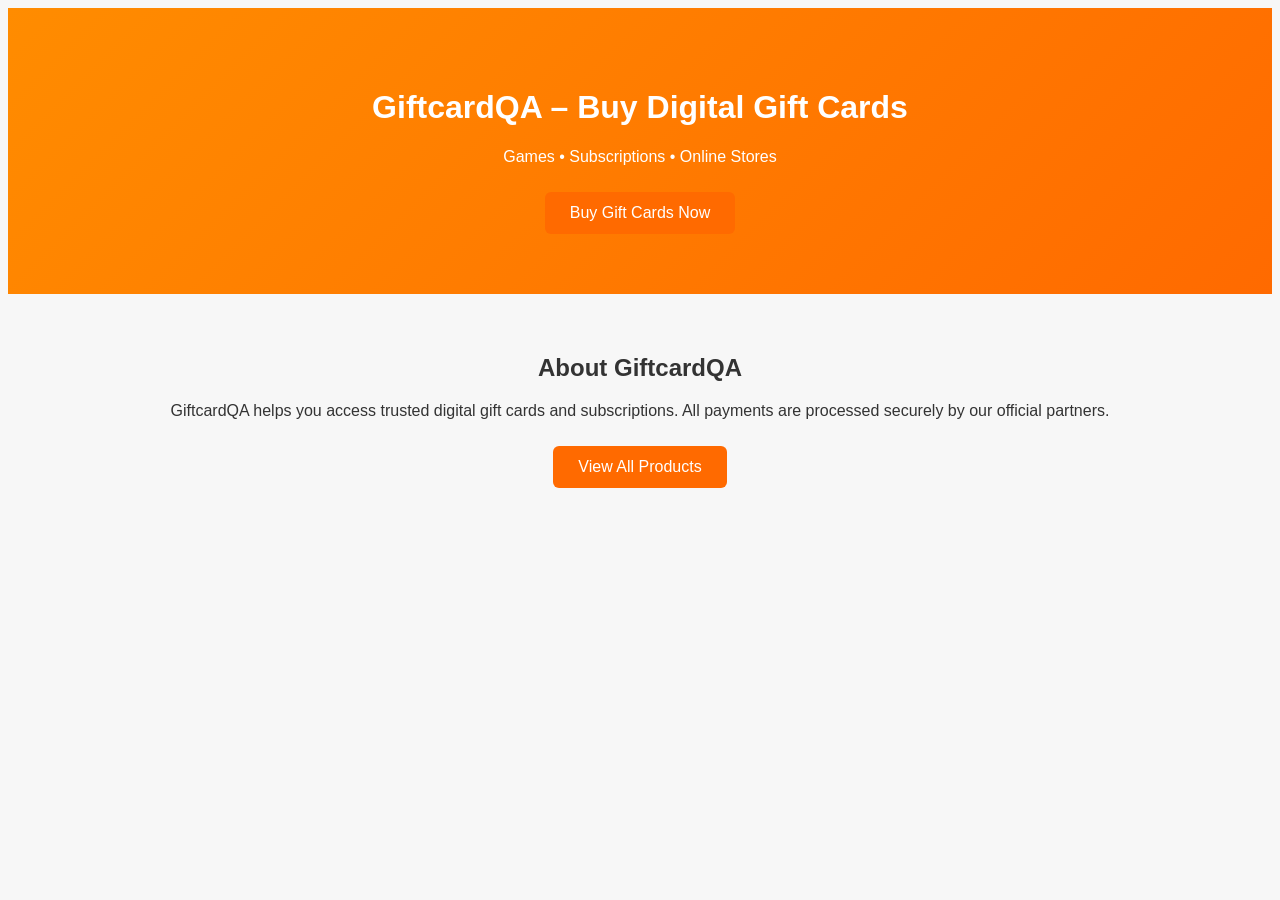
<file: index.html>
<!DOCTYPE html>
<html lang="en">
<head>
    <meta charset="UTF-8">
    <title>GiftcardQA – Home</title>
    <link rel="stylesheet" href="style.css">
</head>
<body>

<div class="hero">
    <h1>GiftcardQA – Buy Digital Gift Cards</h1>
    <p>Games • Subscriptions • Online Stores</p>
    <!-- ضع رابط Affiliate هنا -->
    <a href="YOUR_MAIN_AFFILIATE_LINK" class="btn">Buy Gift Cards Now</a>
</div>

<div class="section">
    <h2>About GiftcardQA</h2>
    <p>GiftcardQA helps you access trusted digital gift cards and subscriptions. 
       All payments are processed securely by our official partners.</p>
    <a href="products.html" class="btn">View All Products</a>
</div>

</body>
</html>
</file>
<file: style.css>
body { font-family: Arial, sans-serif; background:#f7f7f7; color:#333; text-align:center; }
.hero { background: linear-gradient(135deg,#ff8c00,#ff6a00); color:#fff; padding:60px 20px; }
.section { padding:40px 20px; }
.cards { display:flex; flex-wrap:wrap; justify-content:center; gap:20px; margin-top:20px; }
.card { background:#fff; padding:20px; border-radius:8px; box-shadow:0 2px 6px rgba(0,0,0,0.1); }
.card img { width:100%; border-radius:6px; }
.btn { display:inline-block; background:#ff6a00; color:#fff; padding:12px 25px; border-radius:6px; text-decoration:none; margin-top:10px; }
.btn:hover { background:#ff8c00; }
</file>
